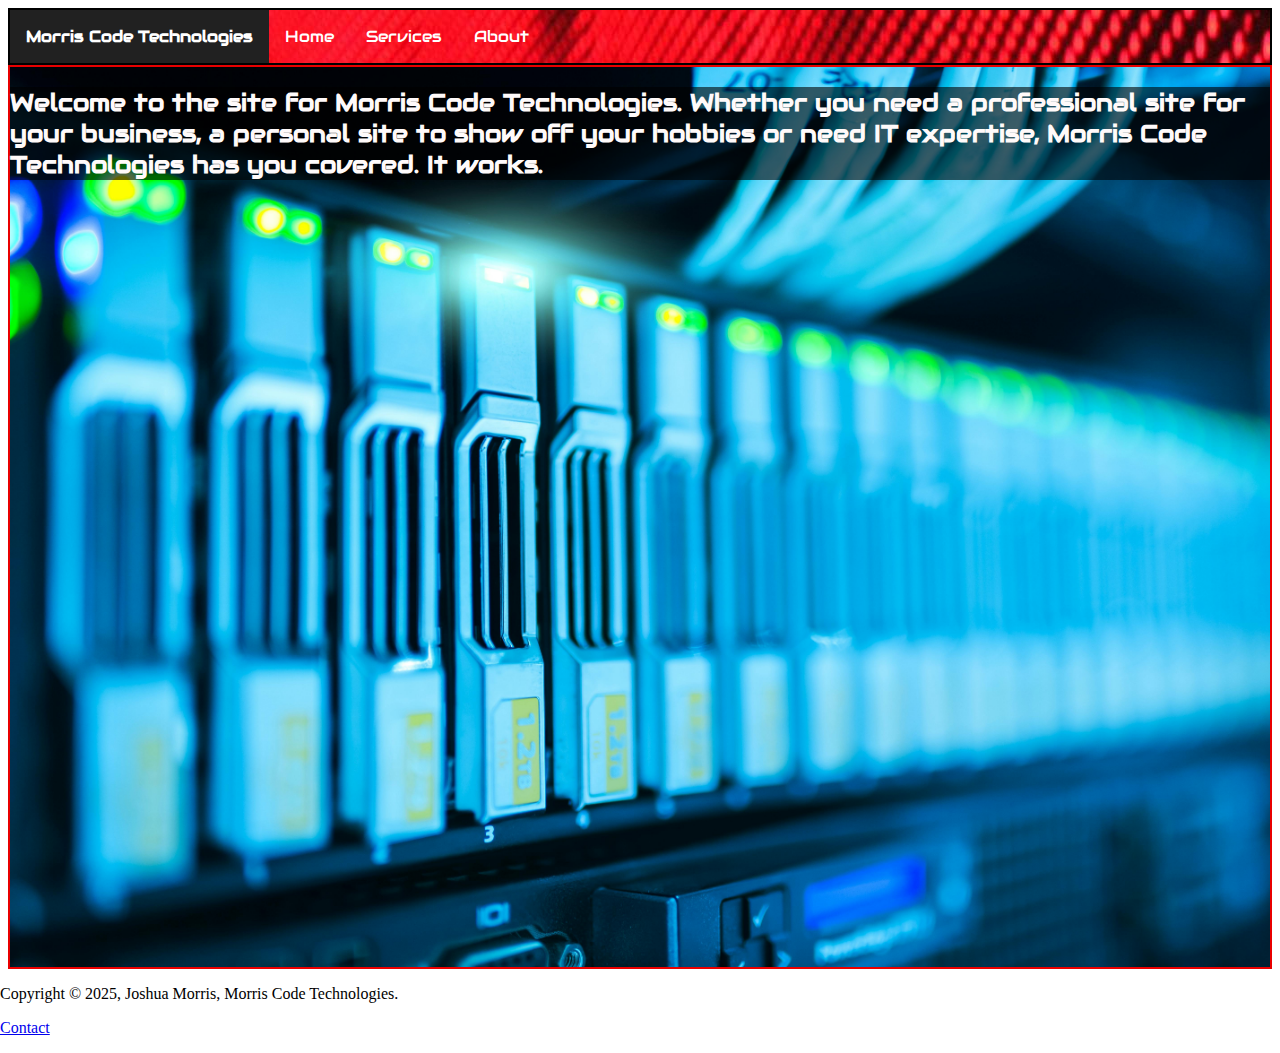
<file: index.html>
<!DOCTYPE html>
<html lang="en-US">

<head>
    <meta charset="UTF-8">
    <title>Morris Code Tech - Home</title>
    <script src="scripts/scripts.js"></script>
</head>

<body>
    <div class="home-main-content">
        <div class="main-paragraph">
            <h2>Welcome to the site for Morris Code Technologies. Whether you need a professional site for your business,
                a personal site to show off your hobbies or need IT expertise, Morris Code Technologies has you covered. It works.</h2>
        </div>
    </div>

</body>

</html>
</file>
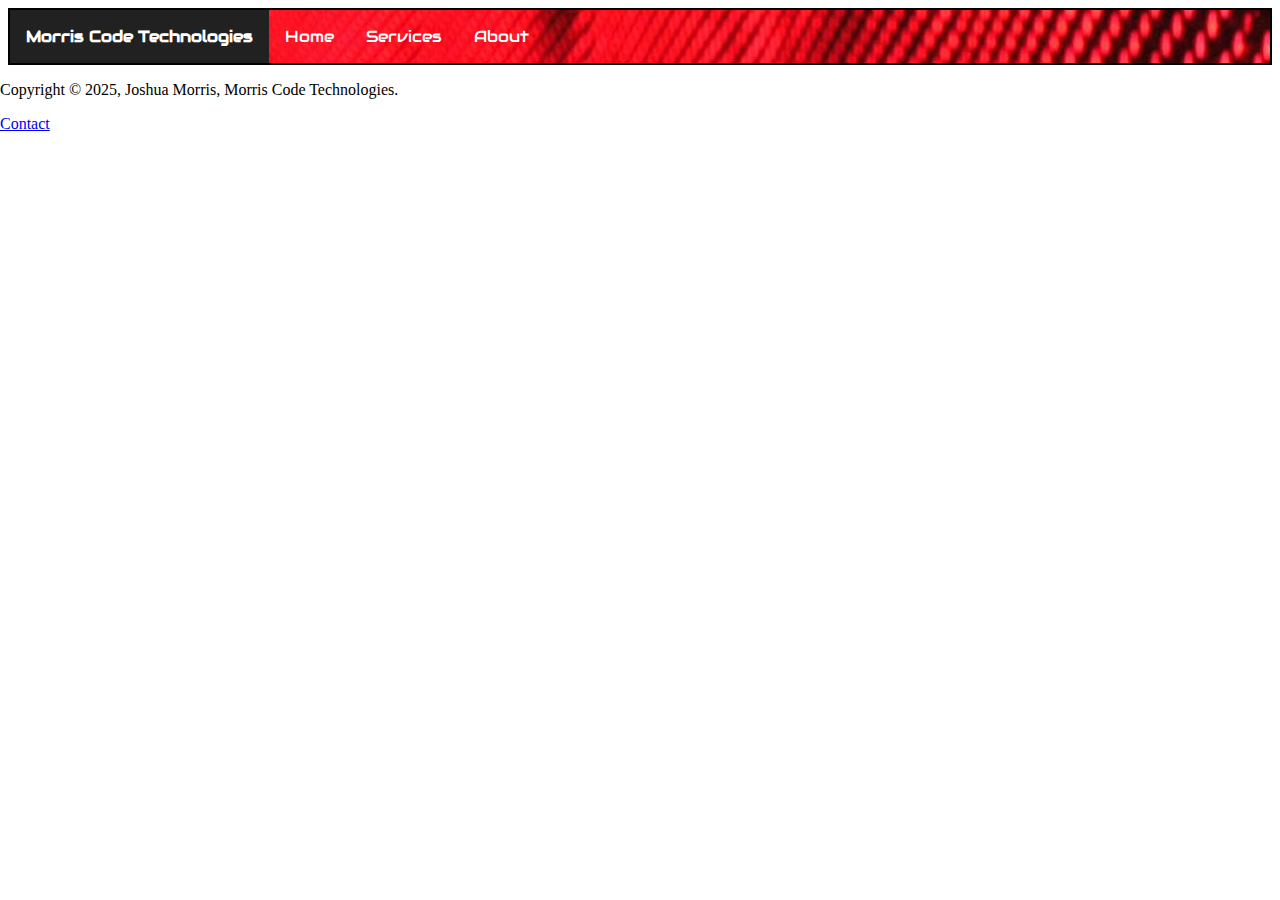
<file: about.html>
<!DOCTYPE html>
<html lang="en-US">

<head>
    <meta charset="UTF-8">
    <title>Morris Code Tech - About</title>
    <script src="scripts/scripts.js"></script>
</head>

<body">
    
</body>

</html>
</file>
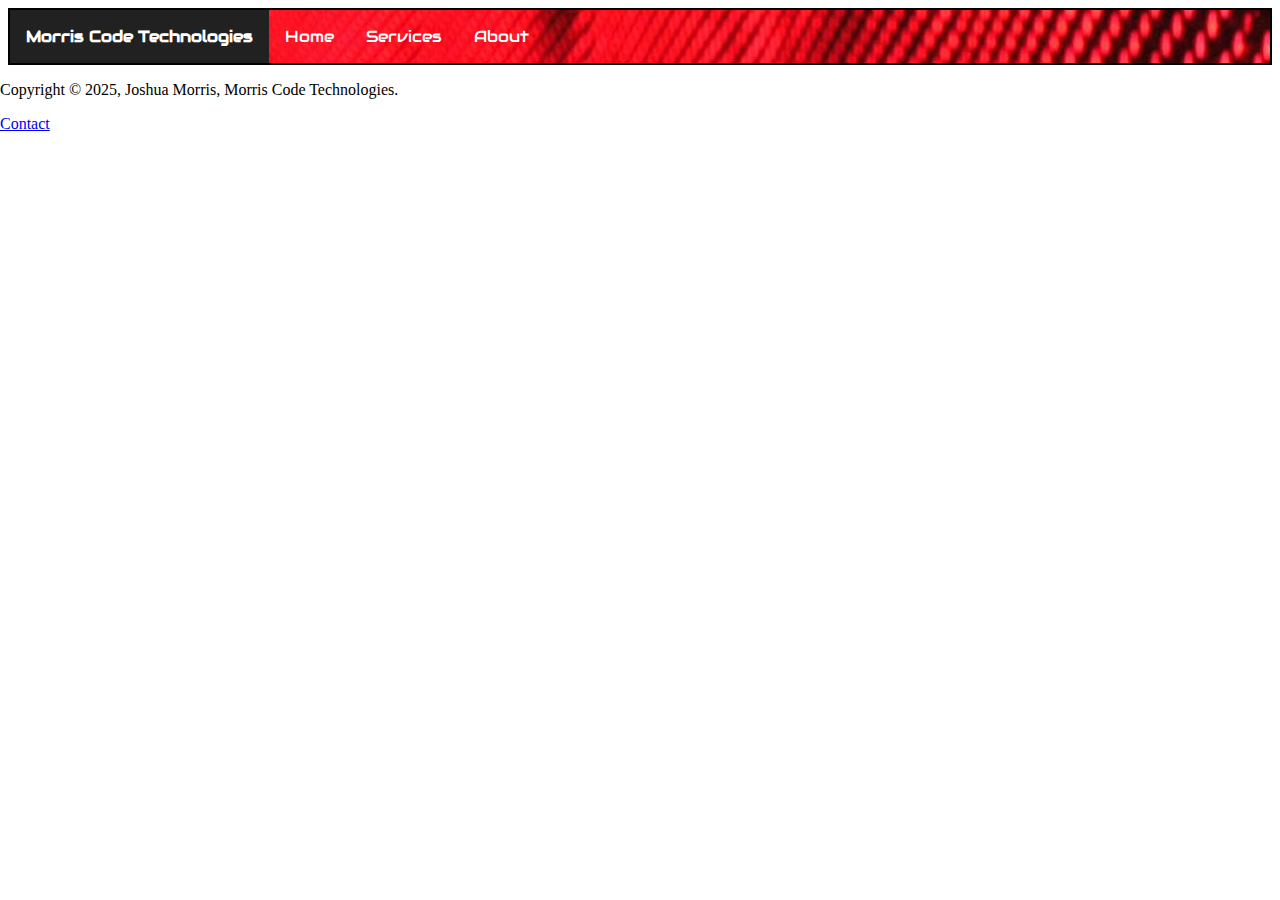
<file: contact.html>
<!DOCTYPE html>
<html lang="en-US">

<head>
    <meta charset="UTF-8">
    <title>Morris Code Tech - Contact</title>
    <script src="scripts/scripts.js"></script>
</head>

<body>

</body>

</html>
</file>
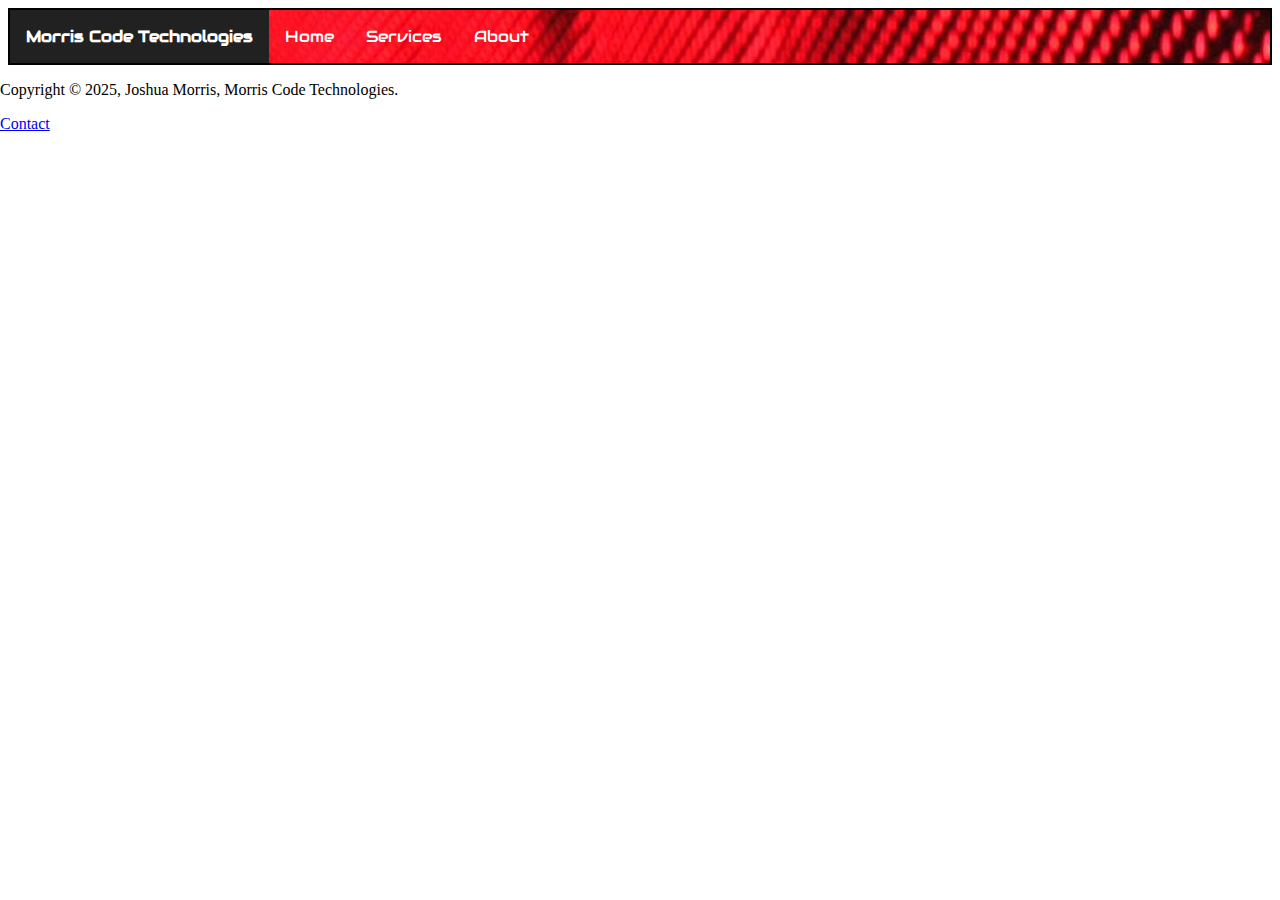
<file: it.html>
<!DOCTYPE html>
<html lang="en-US">

<head>
    <meta charset="UTF-8">
    <title>Morris Code Tech - IT Help</title>
    <script src="scripts/scripts.js"></script>
</head>

<body">
    
</body>

</html>
</file>
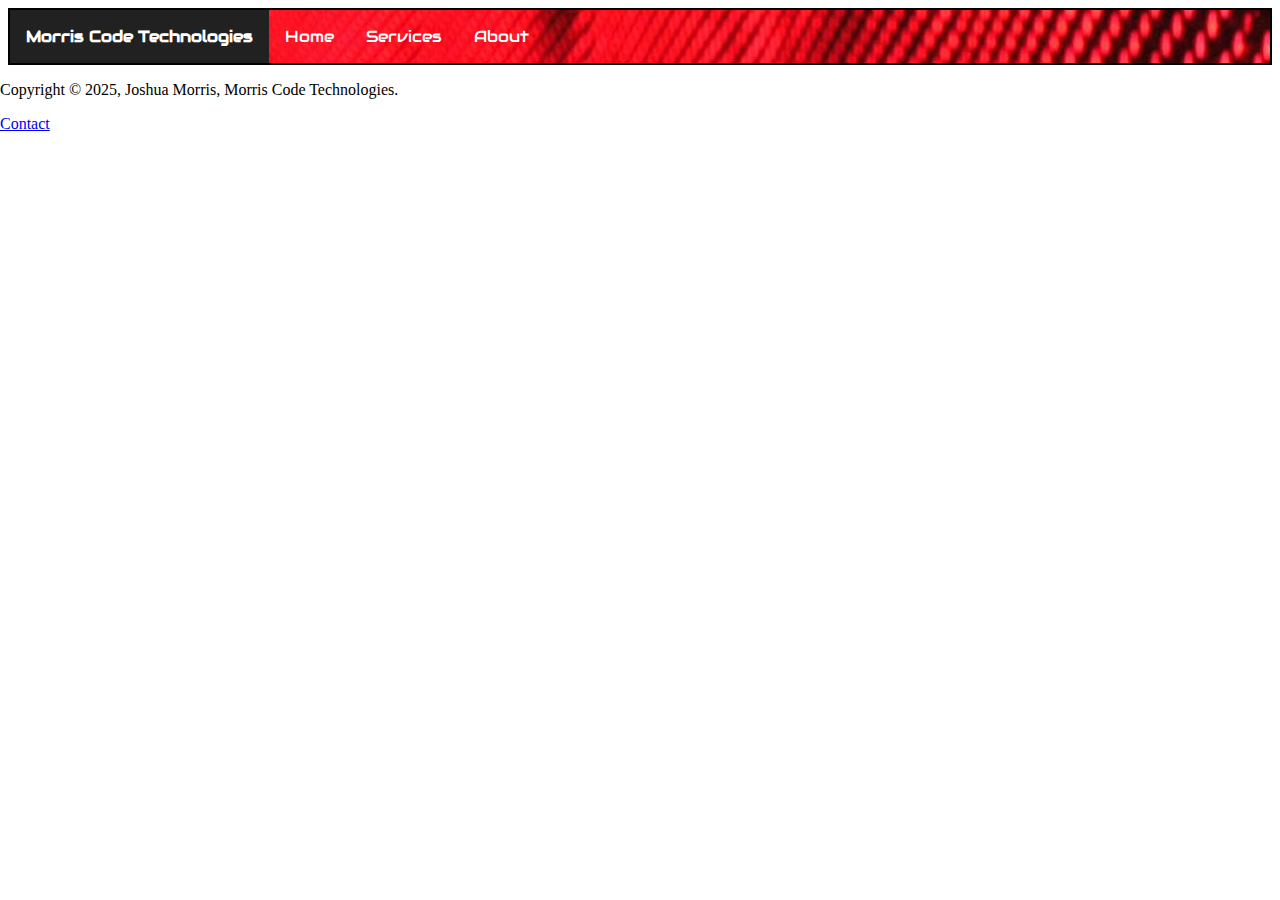
<file: repair.html>
<!DOCTYPE html>
<html lang="en-US">

<head>
    <meta charset="UTF-8">
    <title>Morris Code Tech - Computer Repair</title>
    <script src="scripts/scripts.js"></script>
</head>

<body">
    
</body>

</html>
</file>
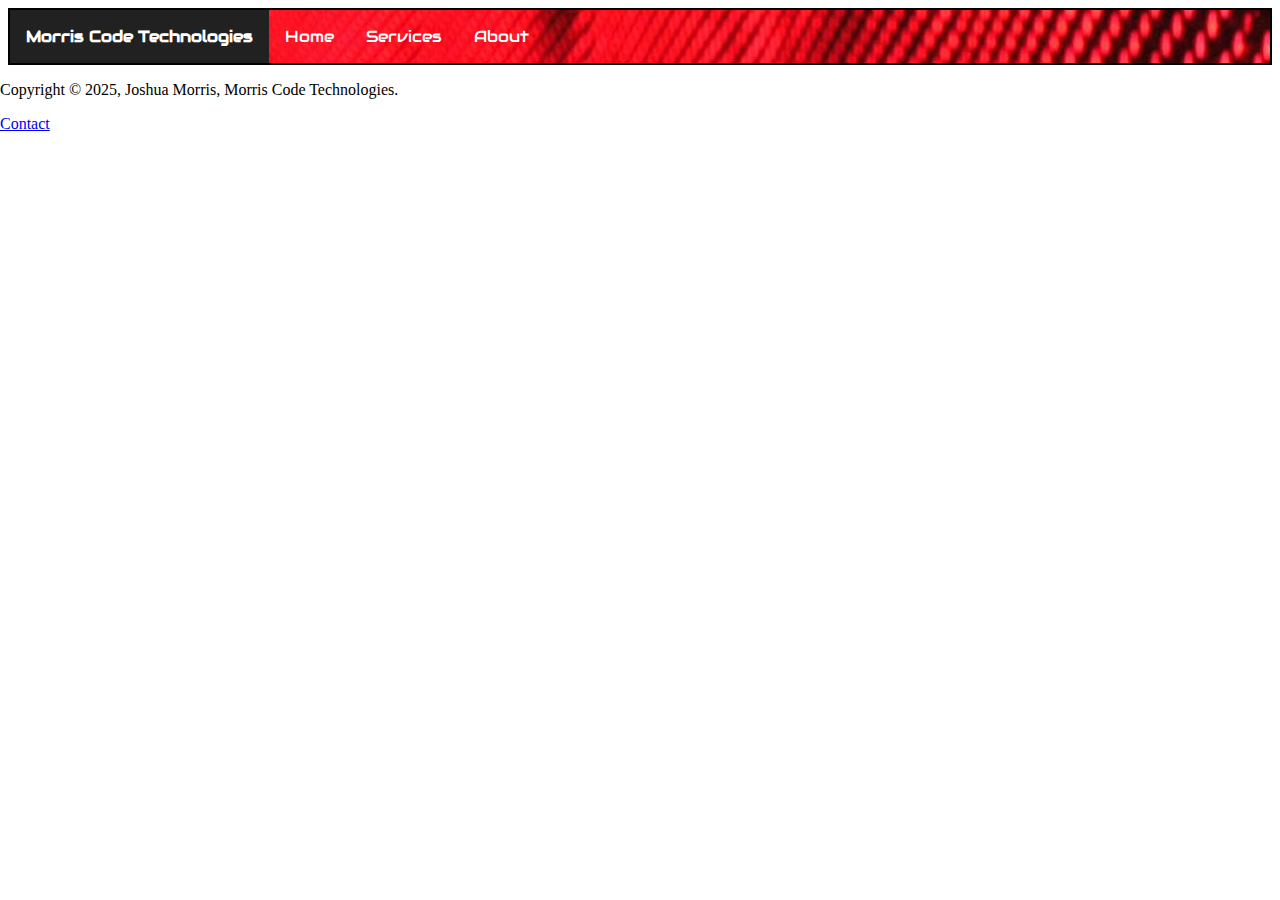
<file: webdev.html>
<!DOCTYPE html>
<html lang="en-US">

<head>
    <meta charset="UTF-8">
    <title>Morris Code Tech - Web Development</title>
    <script src="scripts/scripts.js"></script>
</head>

<body">
    
</body>

</html>
</file>
